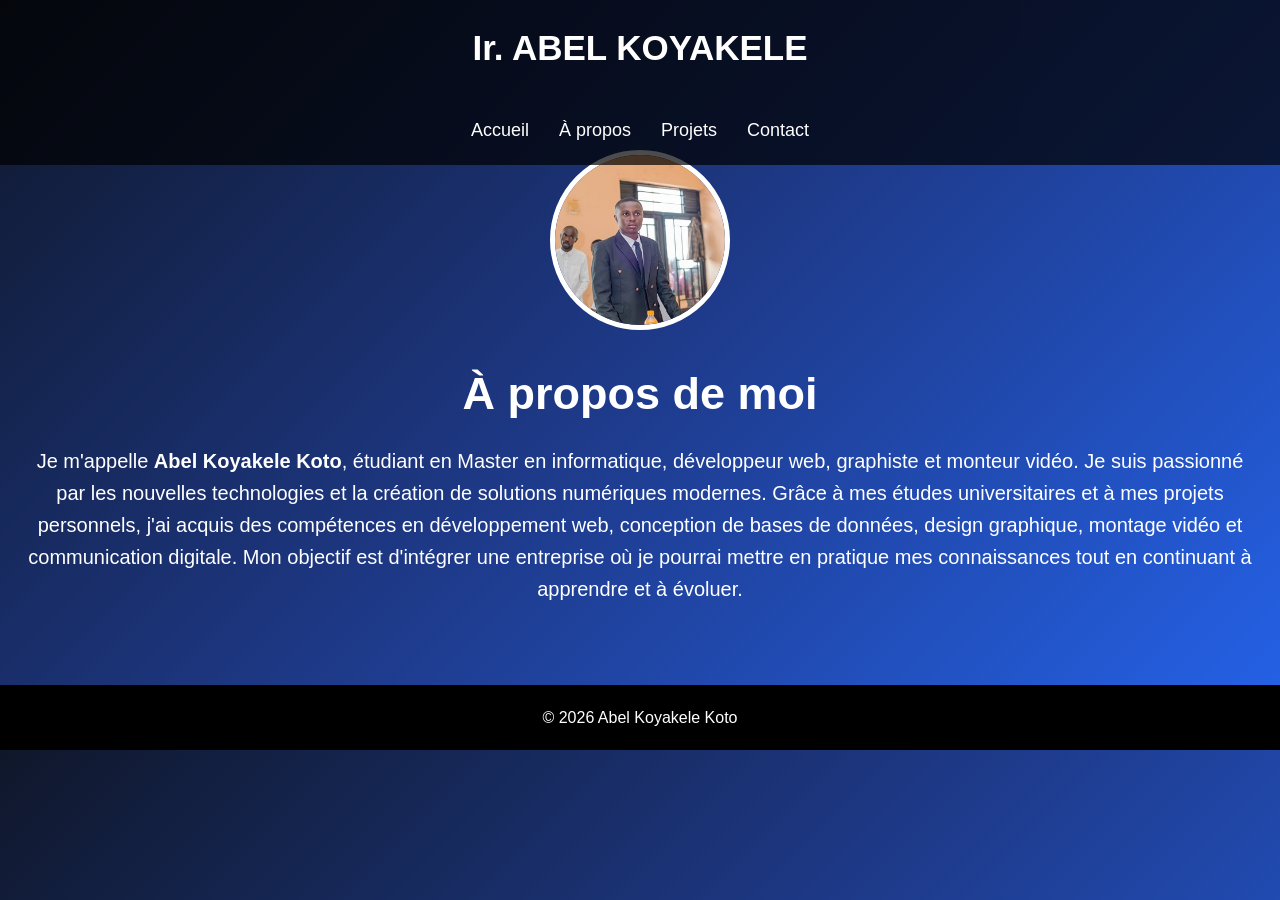
<file: about.html>
<!DOCTYPE html>
<html lang="fr">
<head>
<meta charset="UTF-8">
<meta name="viewport" content="width=device-width, initial-scale=1.0">
<title>À propos | Abel Koyakele Koto</title>
<link rel="stylesheet" href="styles/styles.css">
</head>

<body>

<header>
<nav>
<h2>Ir. ABEL KOYAKELE</h2>

<ul>
<li><a href="index.html">Accueil</a></li>
<li><a href="about.html">À propos</a></li>
<li><a href="projects.html">Projets</a></li>
<li><a href="contact.html">Contact</a></li>
</ul>

</nav>
</header>

<section class="hero">

<img src="images/abelkoto2.jpg" alt="Abel">

<h1>À propos de moi</h1>

<p>

Je m'appelle <strong>Abel Koyakele Koto</strong>, étudiant en Master en informatique, développeur web, graphiste et monteur vidéo.

Je suis passionné par les nouvelles technologies et la création de solutions numériques modernes.

Grâce à mes études universitaires et à mes projets personnels, j'ai acquis des compétences en développement web, conception de bases de données, design graphique, montage vidéo et communication digitale.

Mon objectif est d'intégrer une entreprise où je pourrai mettre en pratique mes connaissances tout en continuant à apprendre et à évoluer.

</p>

</section>

<footer>

<p>© 2026 Abel Koyakele Koto</p>

</footer>

</body>
</html>
</file>
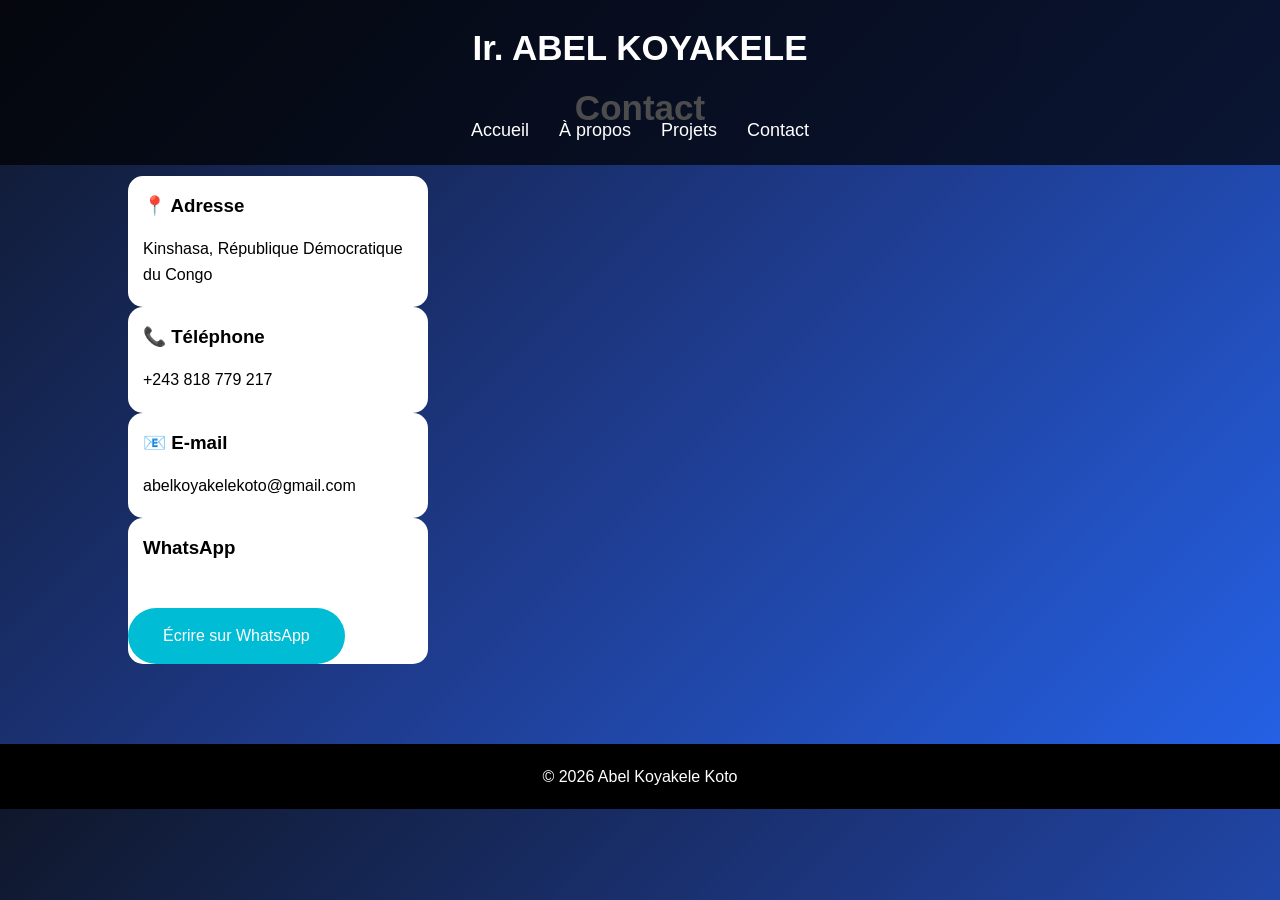
<file: contact.html>
<!DOCTYPE html>
<html lang="fr">

<head>

<meta charset="UTF-8">

<meta name="viewport" content="width=device-width, initial-scale=1.0">

<title>Contact</title>

<link rel="stylesheet" href="styles/styles.css">

</head>

<body>

<header>

<nav>

<h2>Ir. ABEL KOYAKELE</h2>

<ul>

<li><a href="index.html">Accueil</a></li>

<li><a href="about.html">À propos</a></li>

<li><a href="projects.html">Projets</a></li>

<li><a href="contact.html">Contact</a></li>

</ul>

</nav>

</header>

<section>

<h2>Contact</h2>

<div class="card">

<h3>📍 Adresse</h3>

<p>Kinshasa, République Démocratique du Congo</p>

</div>

<div class="card">

<h3>📞 Téléphone</h3>

<p>+243 818 779 217</p>

</div>

<div class="card">

<h3>📧 E-mail</h3>

<p>abelkoyakelekoto@gmail.com</p>

</div>

<div class="card">

<h3>WhatsApp</h3>

<a class="btn" href="https://wa.me/243818779217" target="_blank">
Écrire sur WhatsApp
</a>

</div>

</section>

<footer>

<p>© 2026 Abel Koyakele Koto</p>

</footer>

</body>

</html>
</file>
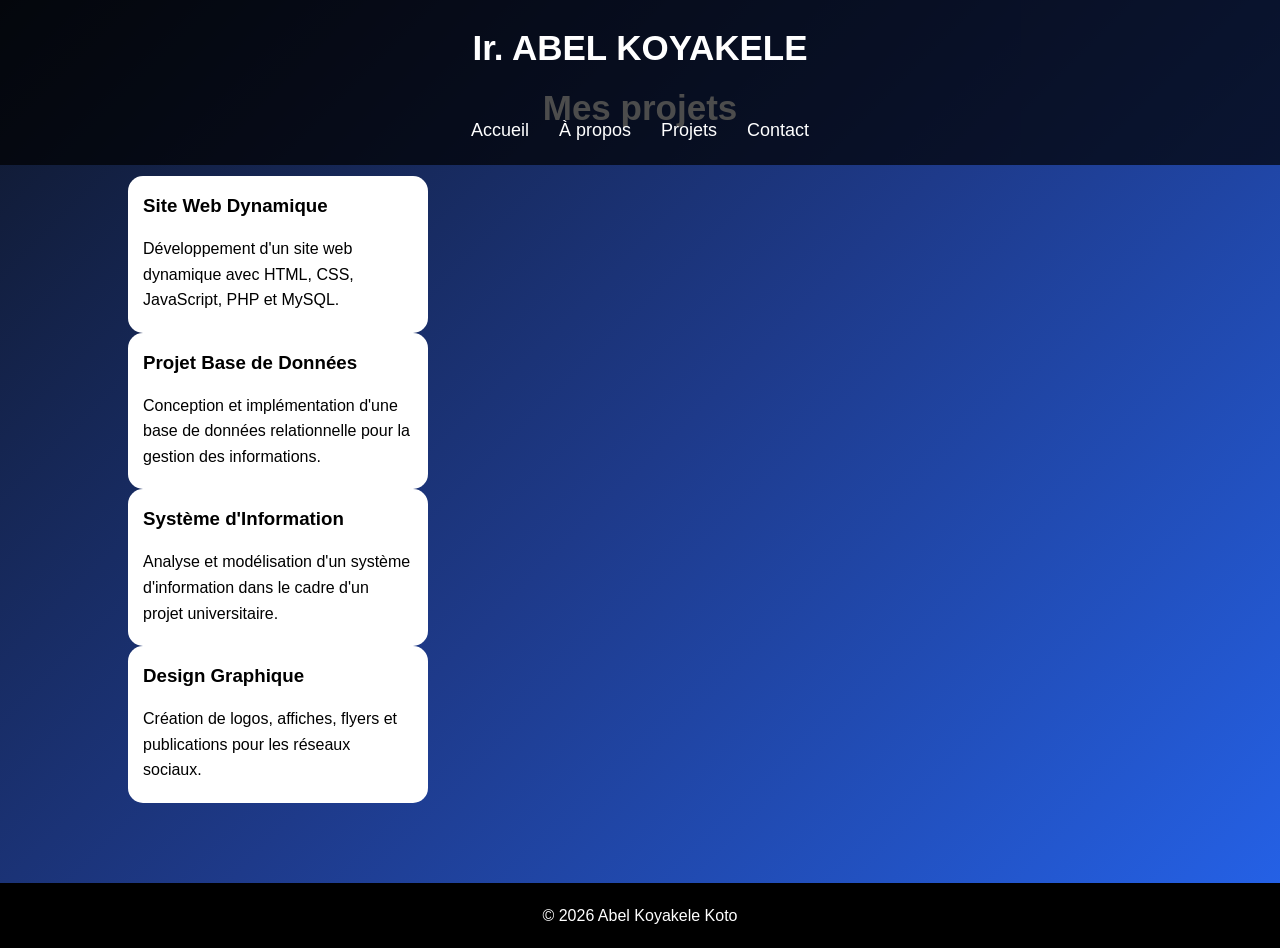
<file: projects.html>
<!DOCTYPE html>
<html lang="fr">

<head>

<meta charset="UTF-8">

<meta name="viewport" content="width=device-width, initial-scale=1.0">

<title>Mes Projets</title>

<link rel="stylesheet" href="styles/styles.css">

</head>

<body>

<header>

<nav>

<h2>Ir. ABEL KOYAKELE</h2>

<ul>

<li><a href="index.html">Accueil</a></li>

<li><a href="about.html">À propos</a></li>

<li><a href="projects.html">Projets</a></li>

<li><a href="contact.html">Contact</a></li>

</ul>

</nav>

</header>

<section>

<h2>Mes projets</h2>

<div class="card">

<h3>Site Web Dynamique</h3>

<p>

Développement d'un site web dynamique avec HTML, CSS, JavaScript, PHP et MySQL.

</p>

</div>

<div class="card">

<h3>Projet Base de Données</h3>

<p>

Conception et implémentation d'une base de données relationnelle pour la gestion des informations.

</p>

</div>

<div class="card">

<h3>Système d'Information</h3>

<p>

Analyse et modélisation d'un système d'information dans le cadre d'un projet universitaire.

</p>

</div>

<div class="card">

<h3>Design Graphique</h3>

<p>

Création de logos, affiches, flyers et publications pour les réseaux sociaux.

</p>

</div>

</section>

<footer>

<p>© 2026 Abel Koyakele Koto</p>

</footer>

</body>

</html>
</file>
<file: styles/styles.css>
*{
    margin:0;
    padding:0;
    box-sizing:border-box;
    font-family:Arial, Helvetica, sans-serif;
}

body{
    background:linear-gradient(135deg,#0f172a,#1e3a8a,#2563eb);
    color:white;
    line-height:1.6;
}

/* Menu */
header{
    background:rgba(0,0,0,0.7);
    padding:20px;
    position:fixed;
    width:100%;
    top:0;
    z-index:1000;
}

nav ul{
    display:flex;
    justify-content:center;
    list-style:none;
    gap:30px;
}

nav ul li a{
    color:white;
    text-decoration:none;
    font-size:18px;
    transition:0.3s;
}

nav ul li a:hover{
    color:#00e5ff;
}

/* Section Accueil */
.hero{
    text-align:center;
    padding:150px 20px 80px;
    animation:fadeIn 2s;
}

.hero img{
    width:180px;
    height:180px;
    border-radius:50%;
    border:5px solid white;
    object-fit:cover;
    margin-bottom:20px;
    transition:0.5s;
}

.hero img:hover{
    transform:scale(1.1) rotate(5deg);
}

.hero h1{
    font-size:45px;
}

.hero p{
    font-size:20px;
    margin-top:15px;
}

/* Bouton */
.btn{
    display:inline-block;
    margin-top:30px;
    padding:15px 35px;
    background:#00bcd4;
    color:white;
    text-decoration:none;
    border-radius:40px;
    transition:0.4s;
}

.btn:hover{
    background:white;
    color:#0f172a;
    transform:scale(1.08);
}

/* Sections */
section{
    padding:80px 10%;
}

h2{
    text-align:center;
    margin-bottom:40px;
    font-size:35px;
}

/* Cartes projets */
.cards{
    display:flex;
    flex-wrap:wrap;
    justify-content:center;
    gap:25px;
}

.card{
    width:300px;
    background:white;
    color:black;
    border-radius:15px;
    overflow:hidden;
    transition:0.5s;
}

.card img{
    width:100%;
    height:180px;
    object-fit:cover;
}

.card h3{
    padding:15px;
}

.card p{
    padding:0 15px 20px;
}

.card:hover{
    transform:translateY(-10px);
    box-shadow:0 10px 25px rgba(0,0,0,0.5);
}

/* Contact */
.contact{
    text-align:center;
}

.contact a{
    color:#00e5ff;
    text-decoration:none;
}

/* Pied de page */
footer{
    text-align:center;
    padding:20px;
    background:black;
}

/* Animation */
@keyframes fadeIn{
    from{
        opacity:0;
        transform:translateY(40px);
    }
    to{
        opacity:1;
        transform:translateY(0);
    }
}
</file>
